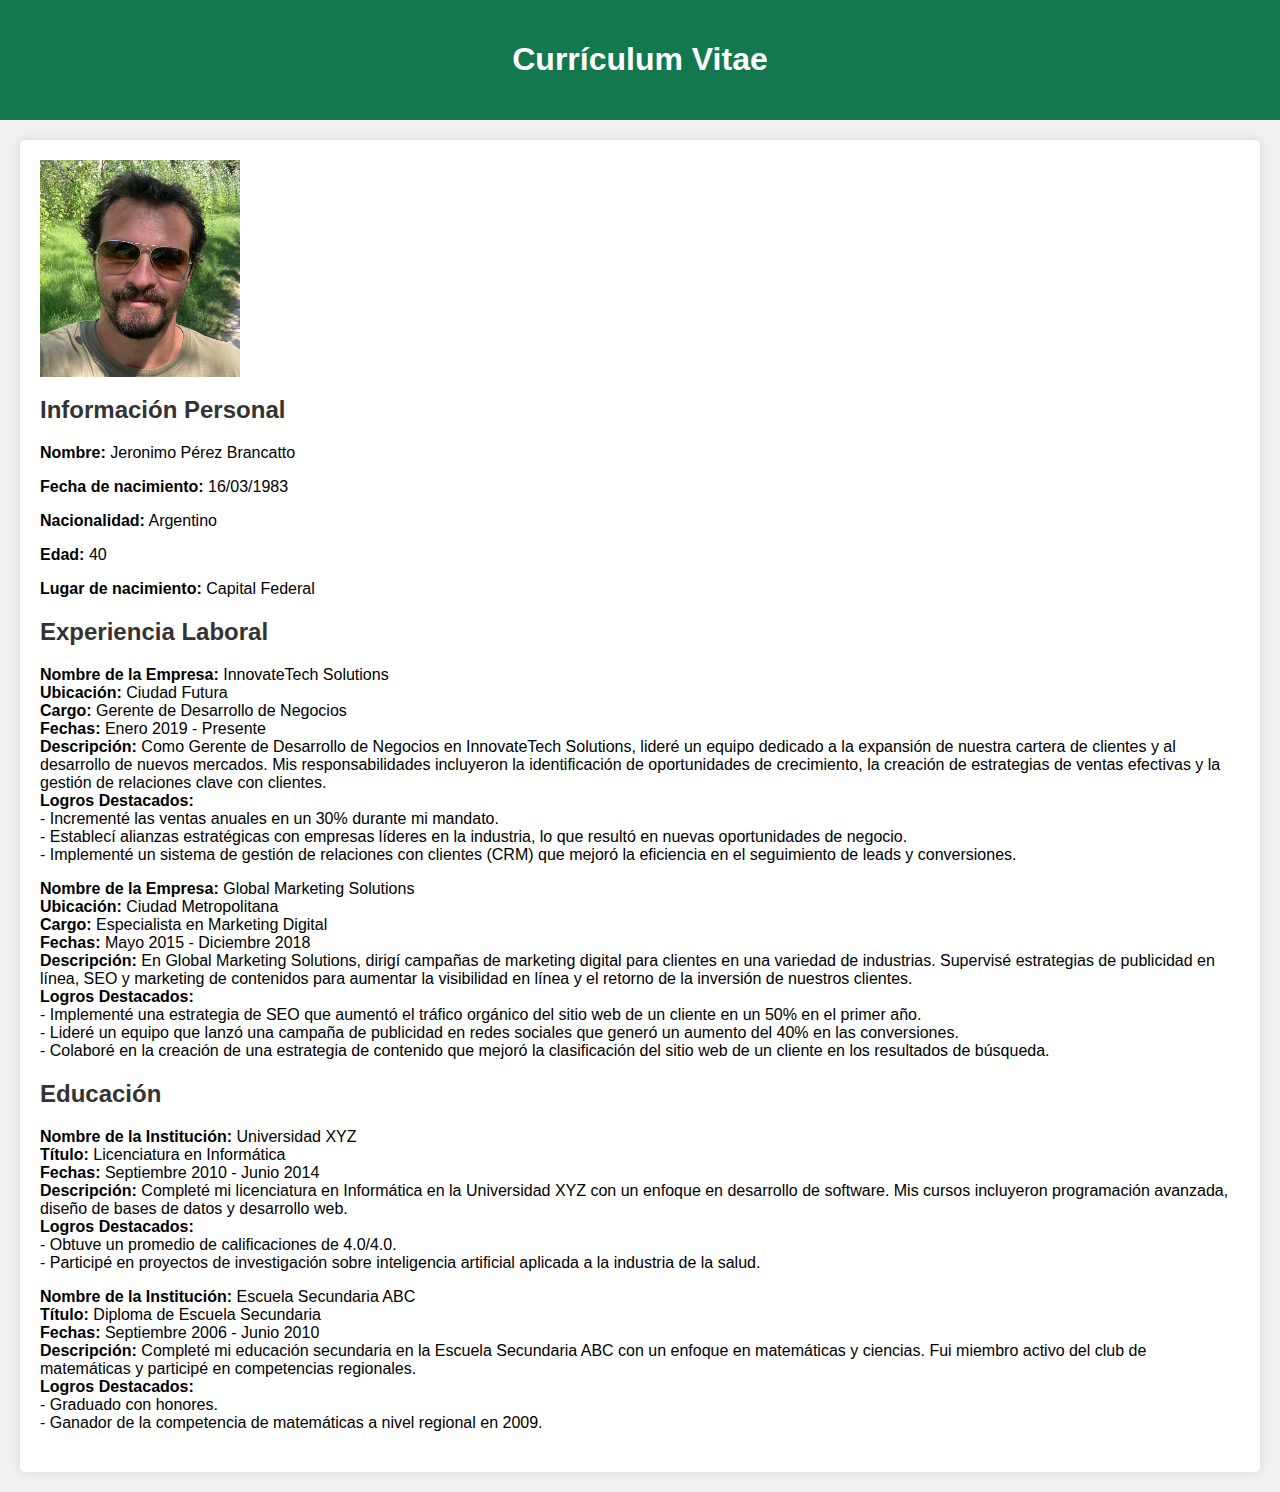
<file: CV/index.html>
<html lang="es">
<head>
    <meta charset="UTF-8">
    <meta name="viewport" content="width=device-width, initial-scale=1.0">
    <link rel="stylesheet" href="styles.css">
    <title>Mi CV</title>
</head>
<body>
    <header>
        <h1>Currículum Vitae</h1>
    </header>
    <section class="cv">
        <img src="IMG_7419.jpeg" alt="Mi Foto" width="200">
        
        <h2>Información Personal</h2>
        <p><strong>Nombre:</strong> Jeronimo Pérez Brancatto</p>
        <p><strong>Fecha de nacimiento:</strong> 16/03/1983</p>
        <p><strong>Nacionalidad:</strong> Argentino</p>
        <p><strong>Edad:</strong> 40</p>
        <p><strong>Lugar de nacimiento: </strong> Capital Federal</p>
        
        <h2>Experiencia Laboral</h2>
        <ul>
            <li>
                <p>
                    <strong>Nombre de la Empresa:</strong> InnovateTech Solutions<br>
                    <strong>Ubicación:</strong> Ciudad Futura<br>
                    <strong>Cargo:</strong> Gerente de Desarrollo de Negocios<br>
                    <strong>Fechas:</strong> Enero 2019 - Presente<br>
                    <strong>Descripción:</strong> Como Gerente de Desarrollo de Negocios en InnovateTech Solutions, lideré un equipo dedicado a la expansión de nuestra cartera de clientes y al desarrollo de nuevos mercados. Mis responsabilidades incluyeron la identificación de oportunidades de crecimiento, la creación de estrategias de ventas efectivas y la gestión de relaciones clave con clientes.<br>
                    <strong>Logros Destacados:</strong><br>
                    - Incrementé las ventas anuales en un 30% durante mi mandato.<br>
                    - Establecí alianzas estratégicas con empresas líderes en la industria, lo que resultó en nuevas oportunidades de negocio.<br>
                    - Implementé un sistema de gestión de relaciones con clientes (CRM) que mejoró la eficiencia en el seguimiento de leads y conversiones.
                </p>
        
                <p>
                    <strong>Nombre de la Empresa:</strong> Global Marketing Solutions<br>
                    <strong>Ubicación:</strong> Ciudad Metropolitana<br>
                    <strong>Cargo:</strong> Especialista en Marketing Digital<br>
                    <strong>Fechas:</strong> Mayo 2015 - Diciembre 2018<br>
                    <strong>Descripción:</strong> En Global Marketing Solutions, dirigí campañas de marketing digital para clientes en una variedad de industrias. Supervisé estrategias de publicidad en línea, SEO y marketing de contenidos para aumentar la visibilidad en línea y el retorno de la inversión de nuestros clientes.<br>
                    <strong>Logros Destacados:</strong><br>
                    - Implementé una estrategia de SEO que aumentó el tráfico orgánico del sitio web de un cliente en un 50% en el primer año.<br>
                    - Lideré un equipo que lanzó una campaña de publicidad en redes sociales que generó un aumento del 40% en las conversiones.<br>
                    - Colaboré en la creación de una estrategia de contenido que mejoró la clasificación del sitio web de un cliente en los resultados de búsqueda.
                </p>
                <h2>Educación</h2>
                <p>
                    <strong>Nombre de la Institución:</strong> Universidad XYZ<br>
                    <strong>Título:</strong> Licenciatura en Informática<br>
                    <strong>Fechas:</strong> Septiembre 2010 - Junio 2014<br>
                    <strong>Descripción:</strong> Completé mi licenciatura en Informática en la Universidad XYZ con un enfoque en desarrollo de software. Mis cursos incluyeron programación avanzada, diseño de bases de datos y desarrollo web.<br>
                    <strong>Logros Destacados:</strong><br>
                    - Obtuve un promedio de calificaciones de 4.0/4.0.<br>
                    - Participé en proyectos de investigación sobre inteligencia artificial aplicada a la industria de la salud.
                </p>
        
                <p>
                    <strong>Nombre de la Institución:</strong> Escuela Secundaria ABC<br>
                    <strong>Título:</strong> Diploma de Escuela Secundaria<br>
                    <strong>Fechas:</strong> Septiembre 2006 - Junio 2010<br>
                    <strong>Descripción:</strong> Completé mi educación secundaria en la Escuela Secundaria ABC con un enfoque en matemáticas y ciencias. Fui miembro activo del club de matemáticas y participé en competencias regionales.<br>
                    <strong>Logros Destacados:</strong><br>
                    - Graduado con honores.<br>
                    - Ganador de la competencia de matemáticas a nivel regional en 2009.
                </p>
            </li>
        </ul>
    </section>
    <script src="script.js"></script>
</body>
</html>
</file>
<file: CV/styles.css>
body {
    font-family: Arial, sans-serif;
    margin: 0;
    padding: 0;
    background-color: #f0f0f0;
}

header {
    background-color: #13784e;
    color: #fff;
    text-align: center;
    padding: 20px 0;
}

.cv {
    background-color: #fff;
    padding: 20px;
    margin: 20px;
    border-radius: 5px;
    box-shadow: 0 0 10px rgba(0, 0, 0, 0.1);
}

h2 {
    color: #333;
}

ul {
    list-style: none;
    padding: 0;
}

li {
    margin-bottom: 20px;
}

.mensaje {
    position: absolute;
    background-color: rgba(0, 0, 0, 0.7);
    color: #fff;
    padding: 10px 20px;
    border-radius: 5px;
    z-index: 9999;
    font-size: 16px;
    max-width: 200px; 
    white-space: nowrap; 
    overflow: hidden; 
    text-overflow: ellipsis;}
</file>
